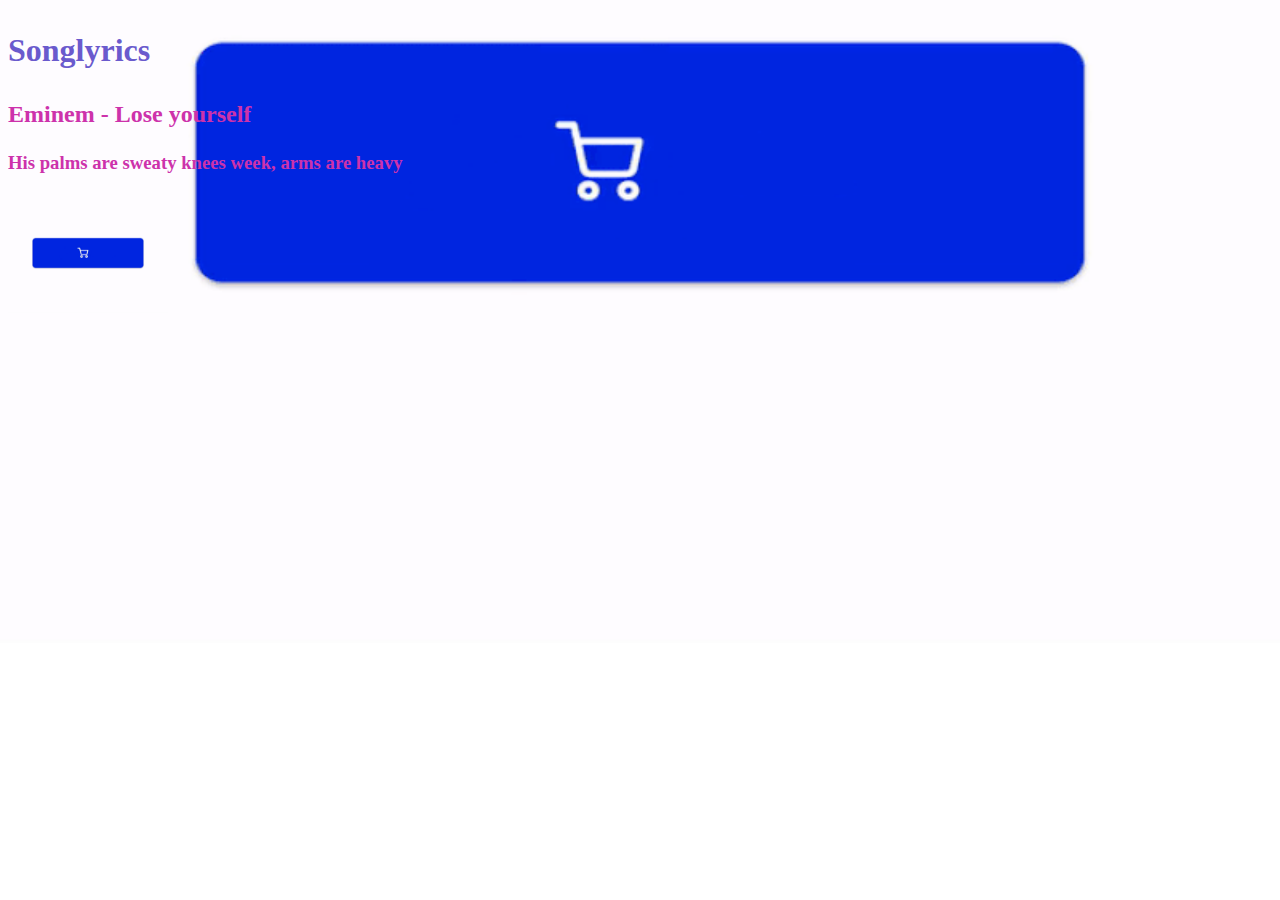
<file: index.html>
<!DOCTYPE html>
<html>

    <head>
        <title>
            Lyrics
        </title>
        <style>
            body {
                background-image: url(HTML\ Kiko\ Site.jpeg);
                background-size: cover;
                background-position: center;
                background-repeat: no-repeat;    
            }
            .my_color {
                color: rgb(205, 50, 171);
            }
            </style>
            <link rel="stylesheet" href="styles.css">
    </head>
    <body>
        <h1>
            <p>Songlyrics</p></h1>
        <h2>
            <p class="my_color">Eminem - Lose yourself</p>
        </h2>

        <h3>
            <p class="my_color">His palms are sweaty
            knees week, arms are heavy</p>
        </h3>
        <img src="GIF buy.gif" 
        alt="Buy now!"
        height="120">
      
    </body>
</html>
</file>
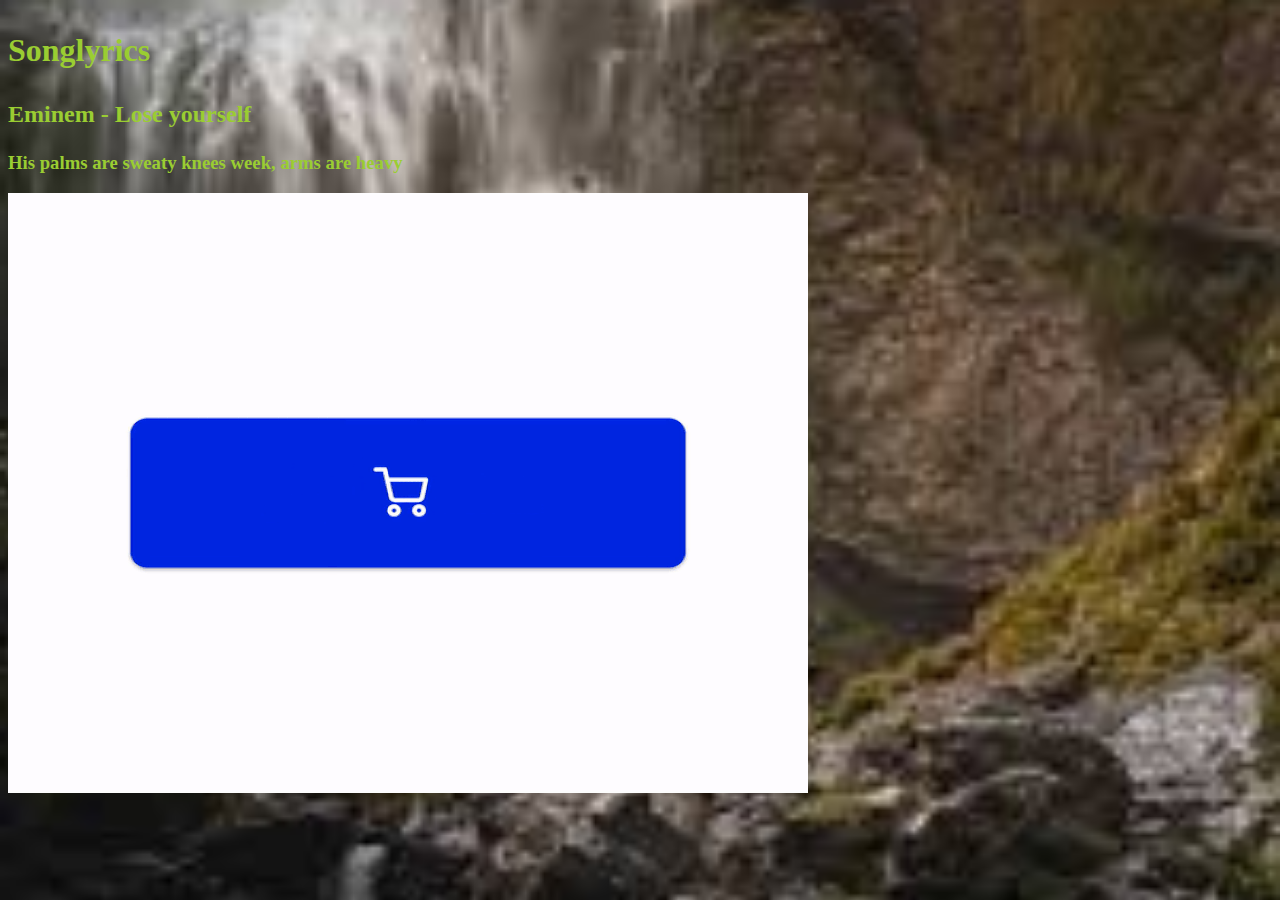
<file: lyrics.html>
<!DOCTYPE html>
<html>

    <head>
        <title>Lyrics</title>
        <style>
            body {
                background-image: url(HTML\ Kiko\ Site.jpeg);
                background-size: cover;
                background-position: center;
                background-repeat: no-repeat;    
            }
            .my_color {
                color: yellowgreen;
            }
            </style>
    </head>
    <body>
        <h1>
            <p class=my_color>Songlyrics</p></h1>
        <h2>
            <p class="my_color">Eminem - Lose yourself</p>
        </h2>

        <h3>
            <p class="my_color">His palms are sweaty
            knees week, arms are heavy</p>
        </h3>
        <img src="GIF buy.gif" 
        alt="Buy now!">
      
    </body>
</html>
</file>
<file: styles.css>
body {
    background-image: url(GIF\ buy.gif);
}

h1 {
    color: navy;
}

p {
    color: slateblue;
}
</file>
